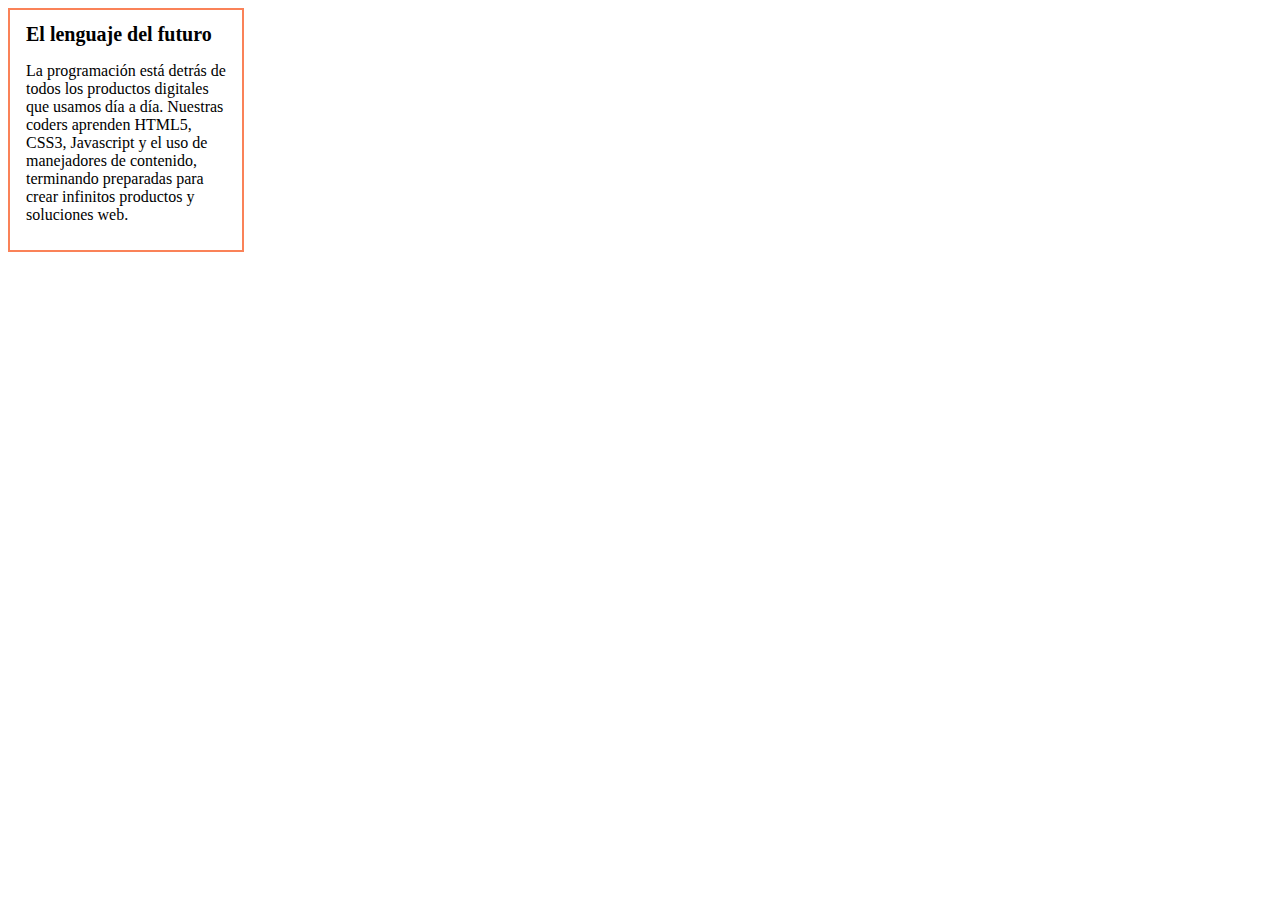
<file: Parte1/index.html>
<!DOCTYPE html>
<html>
    <head>
    	<meta charset="utf-8" />
		<link rel="stylesheet" type="text/css" href="css/main.css">
    </head>
    <body>
        <h1>El lenguaje del futuro</h1>
        	<p>La programación está detrás de todos los productos digitales que usamos día a día. Nuestras coders aprenden HTML5, CSS3, Javascript y el uso de manejadores de contenido, terminando preparadas para crear infinitos productos y soluciones web.</p>
    </body>
</html>
</file>
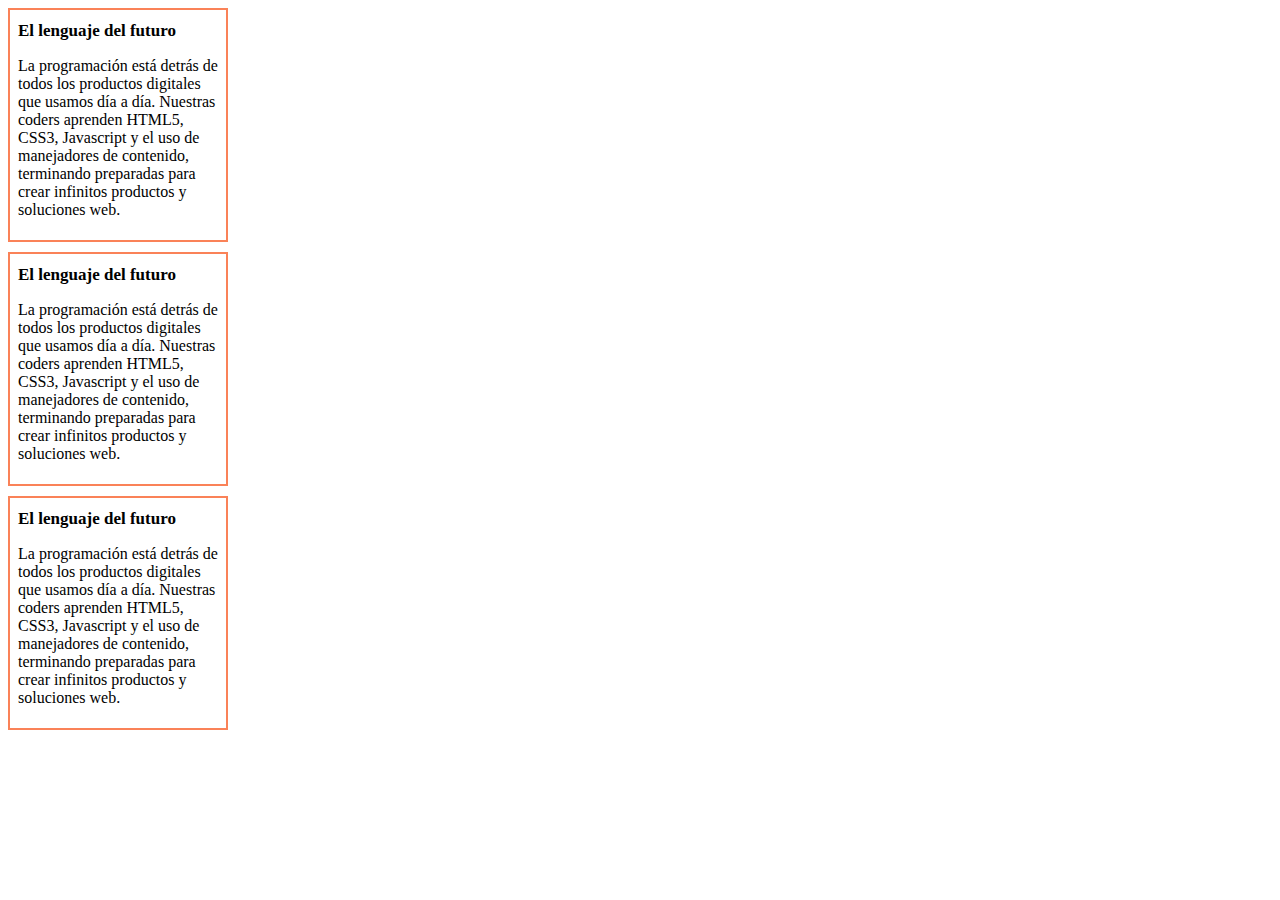
<file: Parte2/index.html>
<!DOCTYPE html>
<html>
    <head>
        <meta charset="utf-8" />
		<link rel="stylesheet" type="text/css" href="css/main.css">
    </head>
    <body>
		<div>
	    	<h1 class="primera">El lenguaje del futuro</h1>
	        <p>La programación está detrás de todos los productos digitales que usamos día a día. Nuestras coders aprenden HTML5, CSS3, Javascript y el uso de manejadores de contenido, terminando preparadas para crear infinitos productos y soluciones web.</p>
		</div>
		<div>
        	<h1 class="primera">El lenguaje del futuro</h1> 
        	<p>La programación está detrás de todos los productos digitales que usamos día a día. Nuestras coders aprenden HTML5, CSS3, Javascript y el uso de manejadores de contenido, terminando preparadas para crear infinitos productos y soluciones web.</p>
        </div>
		<div>
        	<h1 class="primera">El lenguaje del futuro</h1>
        	<p>La programación está detrás de todos los productos digitales que usamos día a día. Nuestras coders aprenden HTML5, CSS3, Javascript y el uso de manejadores de contenido, terminando preparadas para crear infinitos productos y soluciones web.</p>
		</div>
    </body>
</html>
</file>
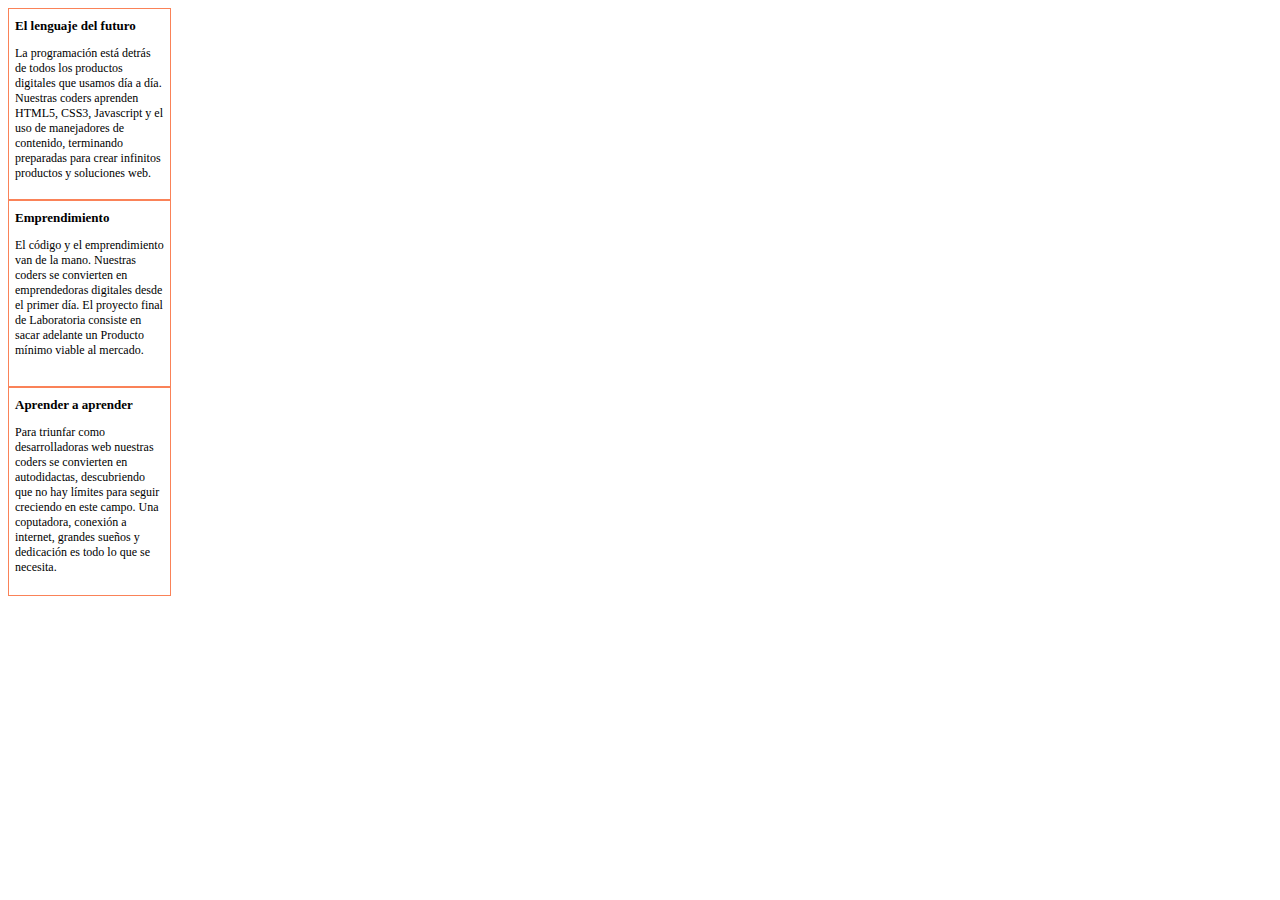
<file: Parte3/index.html>
<!DOCTYPE html>
<html>
    <head>
        <meta charset="utf-8" />
		<link rel="stylesheet" type="text/css" href="css/main.css">
    </head>
    <body>
    	<div class="primero">
        	<h1>El lenguaje del futuro</h1>
	    	<p>La programación está detrás de todos los productos digitales que usamos día a día. Nuestras coders aprenden HTML5, CSS3, Javascript y el uso de manejadores de contenido, terminando preparadas para crear infinitos productos y soluciones web.</p>
	    </div>
	    <div class="segundo">
	    	<h1>Emprendimiento</h1>
	    	<p>El código y el emprendimiento van de la mano. Nuestras coders se convierten en emprendedoras digitales desde el primer día. El proyecto final de Laboratoria consiste en sacar adelante un Producto mínimo viable al mercado.</p>
	    </div>
	    <div class="tercero">
	    	<h1>Aprender a aprender</h1>
	    	<p>Para triunfar como desarrolladoras web nuestras coders se convierten en autodidactas, descubriendo que no hay límites para seguir creciendo en este campo. Una coputadora, conexión a internet, grandes sueños y dedicación es todo lo que se necesita.</p>
	    </div>
    </body>
</html>
</file>
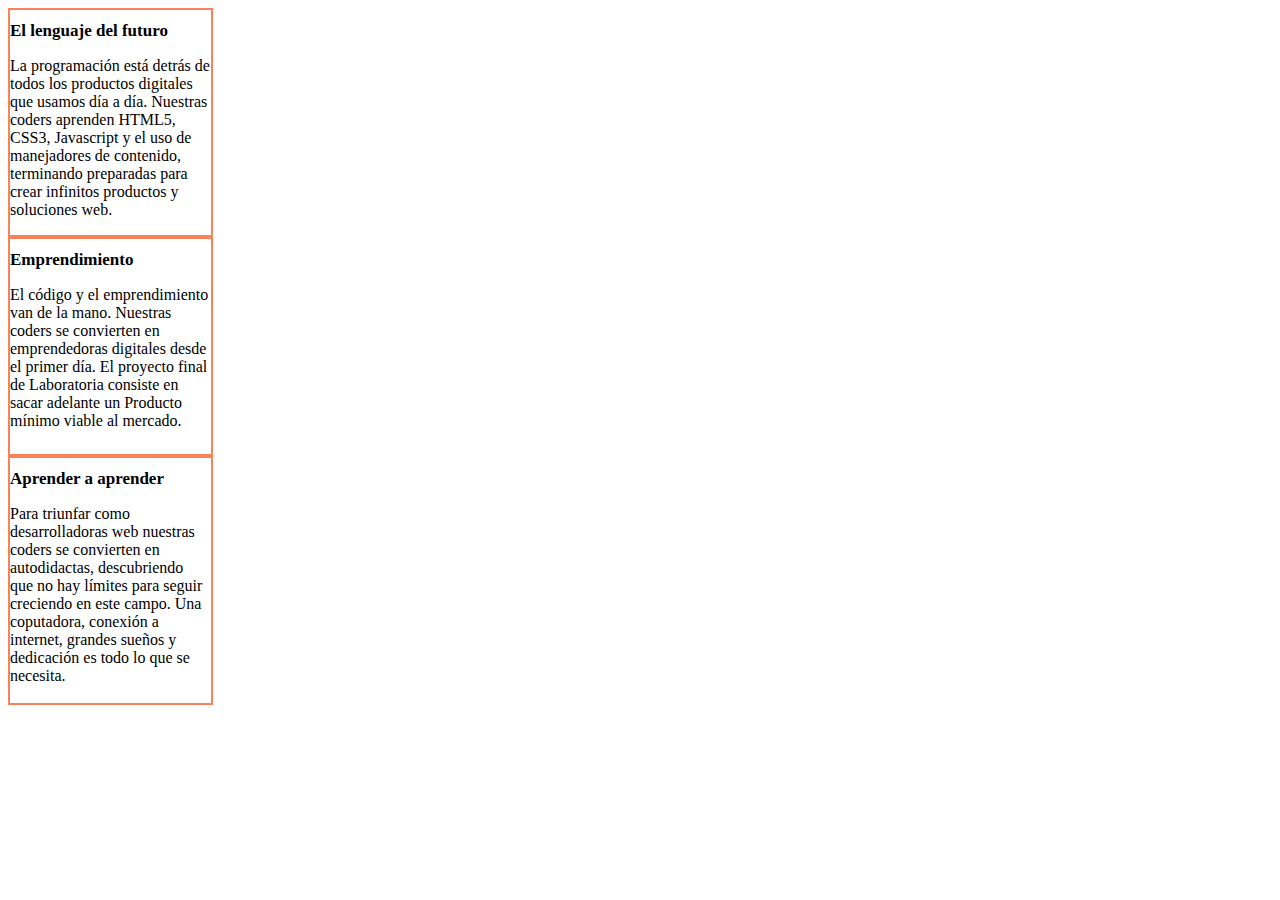
<file: Parte4/index.html>
<!DOCTYPE html>
<html>
    <head>
        <meta charset="utf-8" />
		<link rel="stylesheet" type="text/css" href="css/main.css">
    </head>
    <body>
        <div class="primero">
        	<h1>El lenguaje del futuro</h1>
	    	<p>La programación está detrás de todos los productos digitales que usamos día a día. Nuestras coders aprenden HTML5, CSS3, Javascript y el uso de manejadores de contenido, terminando preparadas para crear infinitos productos y soluciones web.</p>
	    </div>
	    <div class="segundo">
	    	<h1>Emprendimiento</h1>
	    	<p>El código y el emprendimiento van de la mano. Nuestras coders se convierten en emprendedoras digitales desde el primer día. El proyecto final de Laboratoria consiste en sacar adelante un Producto mínimo viable al mercado.</p>
	    </div>
	    <div class="tercero">
	    	<h1>Aprender a aprender</h1>
	    	<p>Para triunfar como desarrolladoras web nuestras coders se convierten en autodidactas, descubriendo que no hay límites para seguir creciendo en este campo. Una coputadora, conexión a internet, grandes sueños y dedicación es todo lo que se necesita.</p>
	    </div>
    </body>
</html>
</file>
<file: Parte1/css/main.css>
body {
	width: 200px;
	height: 240px;
	border-style: solid;
	border-color: #FA8258;
	border-width: 2px;
	padding-left: 1em;
	padding-right: 1em;
}

h1 {
	font-size: 20px;
}
</file>
<file: Parte2/css/main.css>
div {
	font-size: 16px;
	font-family: Times;
	width: 200px;
	height: 230px;
	border-style: solid;
	border-color: #FA8258;
	border-width: 2px;
	padding-left: 0.5em;
	padding-right: 0.5em;
	margin-bottom: 10px;
}

.primera {
	font-size: 17px;
}
</file>
<file: Parte3/css/main.css>
h1 {
	font-size: 13px;
}

.primero {
	font-size: 12px;
	font-family: Times;
	width: 149px;
	height: 190px;
	border-style: solid;
	border-color: #FA8258;
	border-width: 1px;
	padding-left: 0.5em;
	padding-right: 0.5em;
}

.segundo {
	font-size: 12px;
	font-family: Times;
	width: 149px;
	height: 185px;
	border-style: solid;
	border-color: #FA8258;
	border-width: 1px;
	padding-left: 0.5em;
	padding-right: 0.5em;
}

.tercero {
	font-size: 12px;
	font-family: Times;
	width: 149px;
	height: 195px;
	border-style: solid;
	border-color: #FA8258;
	border-width: 1px;
	padding-left: 0.5em;
	padding-right: 0.5em;
	padding-bottom: 1em;
}
</file>
<file: Parte4/css/main.css>
h1 {
	font-size: 17px;
}

.primero {
	font-size: 16px;
	font-family: Times;
	width: 200px;
	height: 185px;
	border-style: solid;
	border-color: #FA8258;
	border-width: 2px;
	padding-left: 0em;
	padding-right: 1px;
	padding-bottom: 40px;
}

.segundo {
	font-size: 16px;
	font-family: Times;
	width: 200px;
	height: 185px;
	border-style: solid;
	border-color: #FA8258;
	border-width: 2px;
	padding-left: 0em;
	padding-right: 1px;
	padding-bottom: 30px;
}

.tercero {
	font-size: 16px;
	font-family: Times;
	width: 200px;
	height: 185px;
	border-style: solid;
	border-color: #FA8258;
	border-width: 2px;
	padding-left: 0em;
	padding-right: 1px;
	padding-bottom: 60px;
}
</file>
